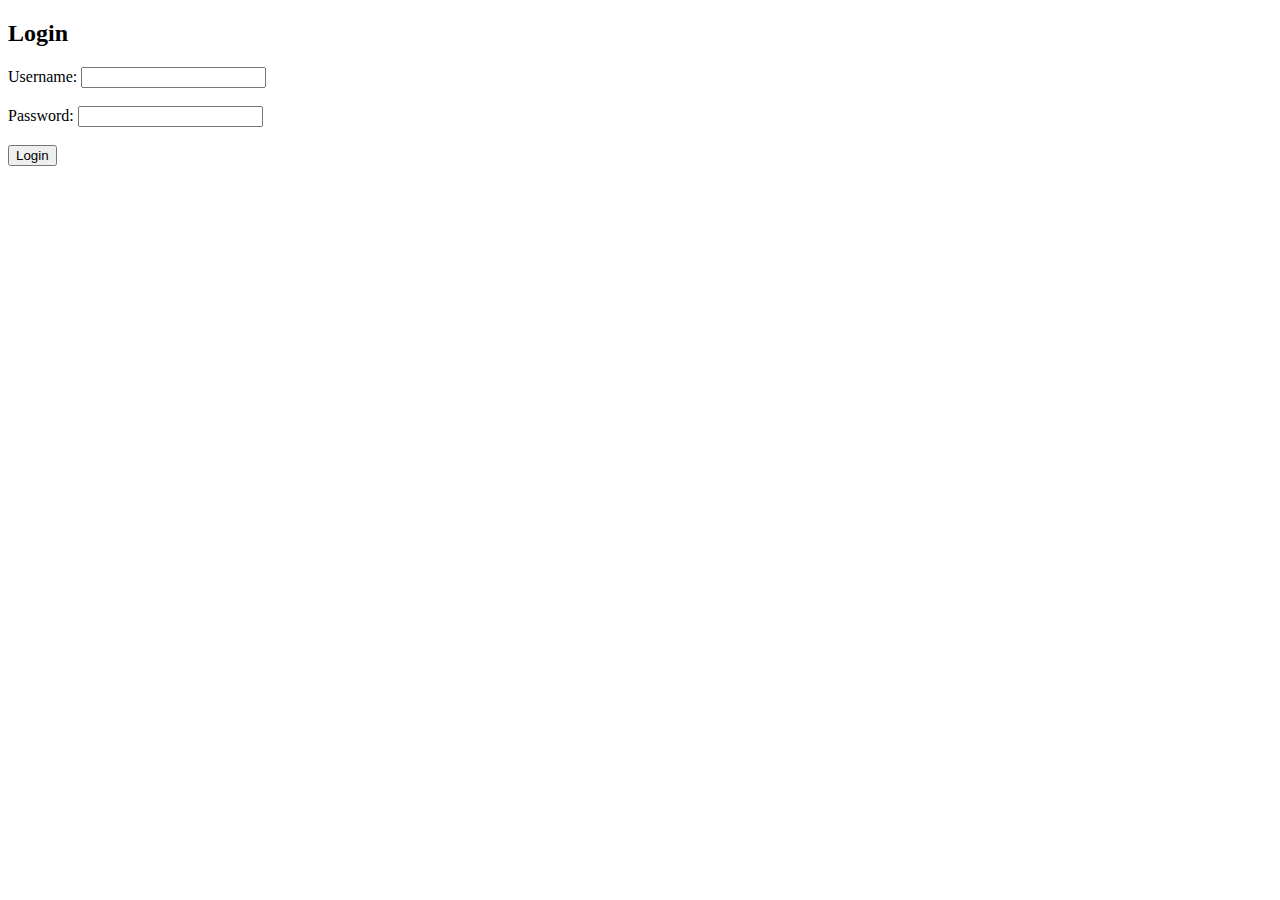
<file: templates/login.html>
<!DOCTYPE html>
<html>
<head><title>Login</title></head>
<body>
  <h2>Login</h2>
  <form method="POST">
    Username: <input type="text" name="username"><br><br>
    Password: <input type="password" name="password"><br><br>
    <input type="submit" value="Login">
  </form>
</body>
</html>
</file>
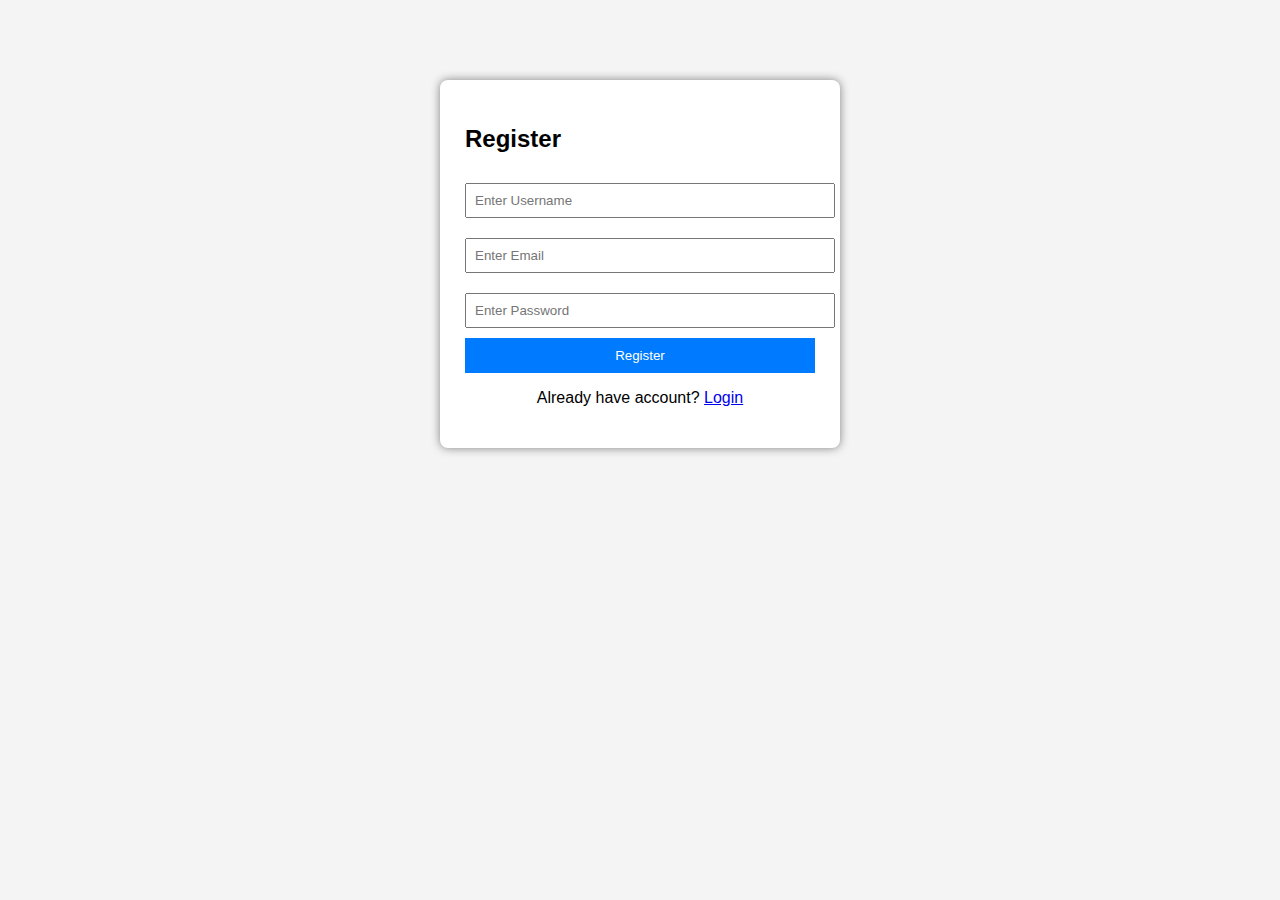
<file: templates/register.html>
<!DOCTYPE html>
<html>
<head>
    <title>Register - E-Commerce</title>
    <style>
        body {
            font-family: Arial;
            background-color: #f4f4f4;
        }
        .register-container {
            width: 350px;
            margin: 80px auto;
            padding: 25px;
            background: white;
            border-radius: 8px;
            box-shadow: 0px 0px 10px gray;
        }
        input {
            width: 100%;
            padding: 8px;
            margin: 10px 0;
        }
        button {
            width: 100%;
            padding: 10px;
            background: #007bff;
            color: white;
            border: none;
        }
        button:hover {
            background: #0056b3;
        }
    </style>
</head>
<body>

<div class="register-container">
    <h2>Register</h2>

    <form method="POST">
        <input type="text" name="username" placeholder="Enter Username" required>
        <input type="email" name="email" placeholder="Enter Email" required>
        <input type="password" name="password" placeholder="Enter Password" required>
        <button type="submit">Register</button>
    </form>

    <p style="text-align:center;">
        Already have account? <a href="{{ url_for('login') }}">Login</a>
    </p>
</div>

</body>
</html>
</file>
